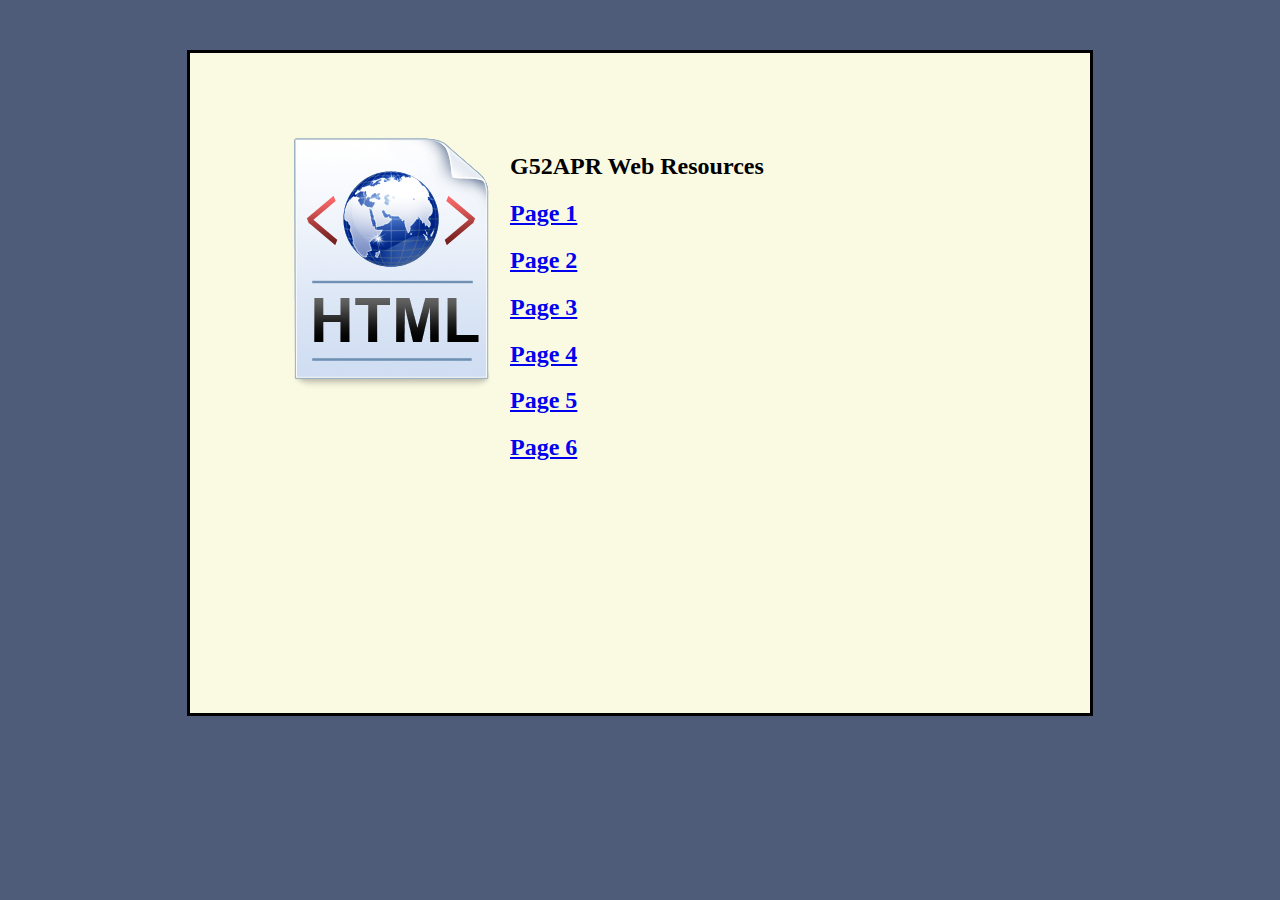
<file: APR-Server/webfiles/index.html>
<!DOCTYPE html>
<html>
	<head>
		<title>Stephen Nutbrown's Home Page</title>
		<link rel="stylesheet" type="text/css" href="styles/styles.css" />
	</head>
	<body>
		<div id="content">
			<div id="leftcolumn"><img src="images/htmlimage.png" alt="html image"/></div>
			<div id="rightcolumn">
				<h2>G52APR Web Resources</h2>
				<h2><a href="http://www.cs.nott.ac.uk/~syn/webfiles/page1.html"> Page 1 </a> </h2>
				<h2><a href="http://www.cs.nott.ac.uk/~syn/webfiles/page2.html"> Page 2 </a> </h2>
				<h2><a href="http://www.cs.nott.ac.uk/~syn/webfiles/page3.html"> Page 3 </a> </h2>
				<h2><a href="http://www.cs.nott.ac.uk/~syn/webfiles/page4.html"> Page 4 </a> </h2>
				<h2><a href="http://www.cs.nott.ac.uk/~syn/webfiles/page5.html"> Page 5 </a> </h2>
				<h2><a href="http://www.cs.nott.ac.uk/~syn/webfiles/page2.html"> Page 6 </a> </h2>
				<br/>
			</div>
		</div>
	</body>
</html>
</file>
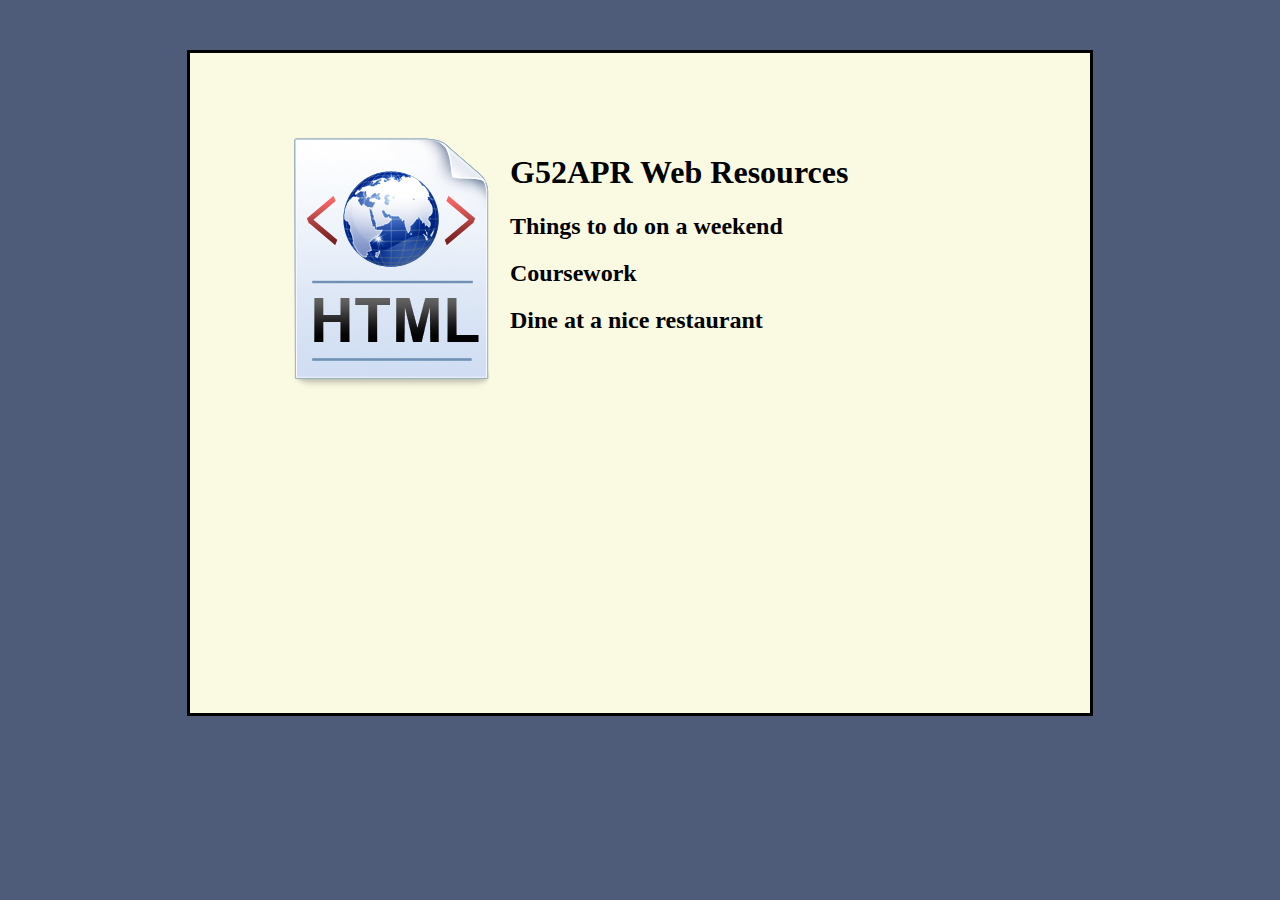
<file: APR-Server/webfiles/page1.html>
<!DOCTYPE html>
<html>
	<head>
		<title>The first test page</title>
		<link rel="stylesheet" type="text/css" href="styles/styles.css" />
	</head>
	<body>
		<div id="content">
			<div id="leftcolumn"><img src="images/htmlimage.png" alt="html image"/>
			</div>
			<div id="rightcolumn">
				<h1>G52APR Web Resources</h1>
				<h2>Things to do on a weekend</h2>
				<h2>Coursework</h2>
				<h2>Dine at a nice restaurant</h2>
				<br/>
			</div>
		</div>
	</body>
</html>
</file>
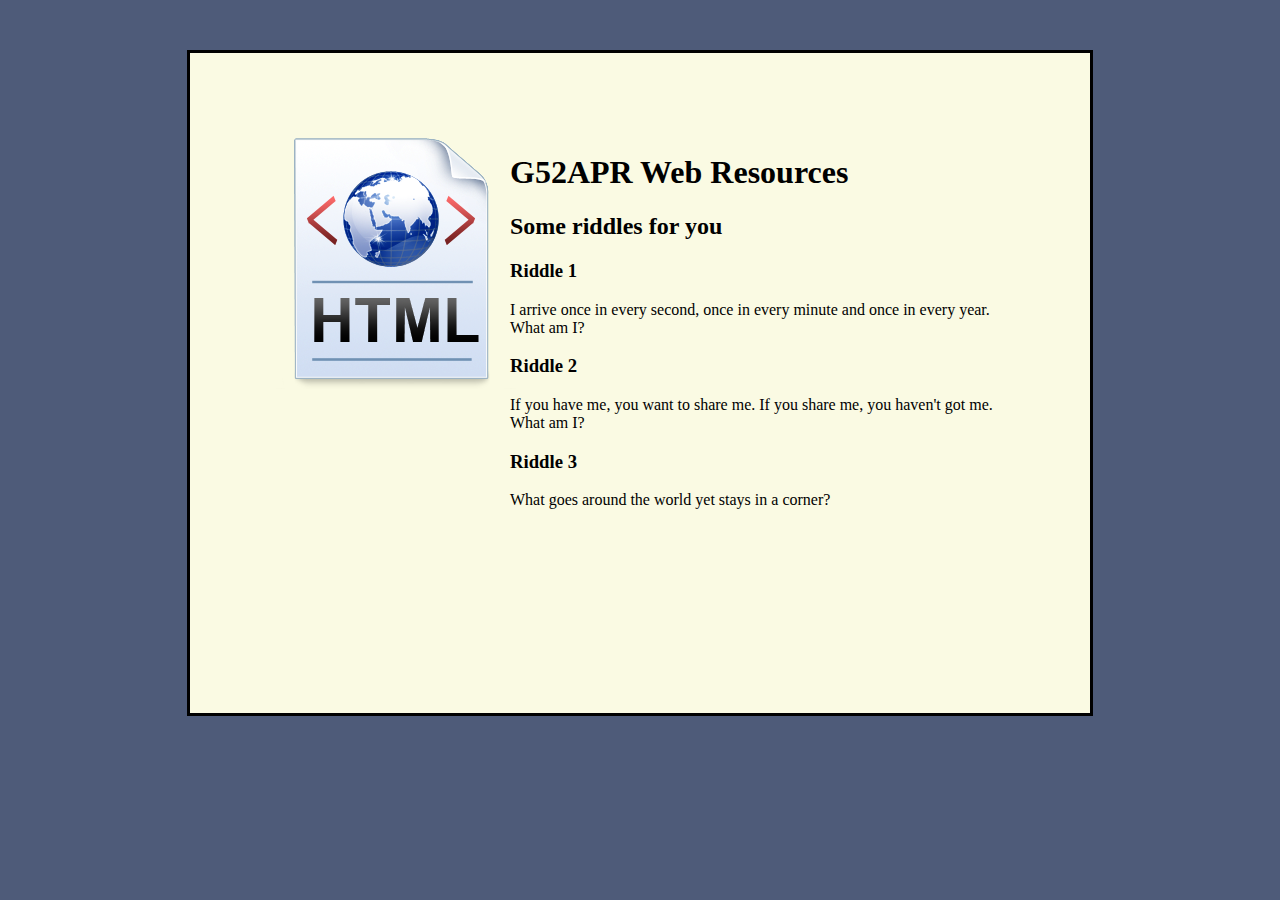
<file: APR-Server/webfiles/page2.html>
<!DOCTYPE html>
<html>
	<head>
		<title>Some riddles you for you</title>
		<link rel="stylesheet" type="text/css" href="styles/styles.css" />
	</head>
	<body>
		<div id="content">
			<div id="leftcolumn"><img src="images/htmlimage.png" alt="html image"/></div>
			<div id="rightcolumn">
				<h1>G52APR Web Resources</h1>
				<h2>Some riddles for you</h2>
					
				<h3>Riddle 1</h3>
				<p>I arrive once in every second, once in every minute and once in every year. What am I?</p>		
					
				<h3>Riddle 2</h3>
				<p>If you have me, you want to share me. If you share me, you haven't got me. What am I?</p>
				
				<h3>Riddle 3</h3>
				<p>What goes around the world yet stays in a corner?</p>
					
			</div>
		</div>
	</body>
</html>
</file>
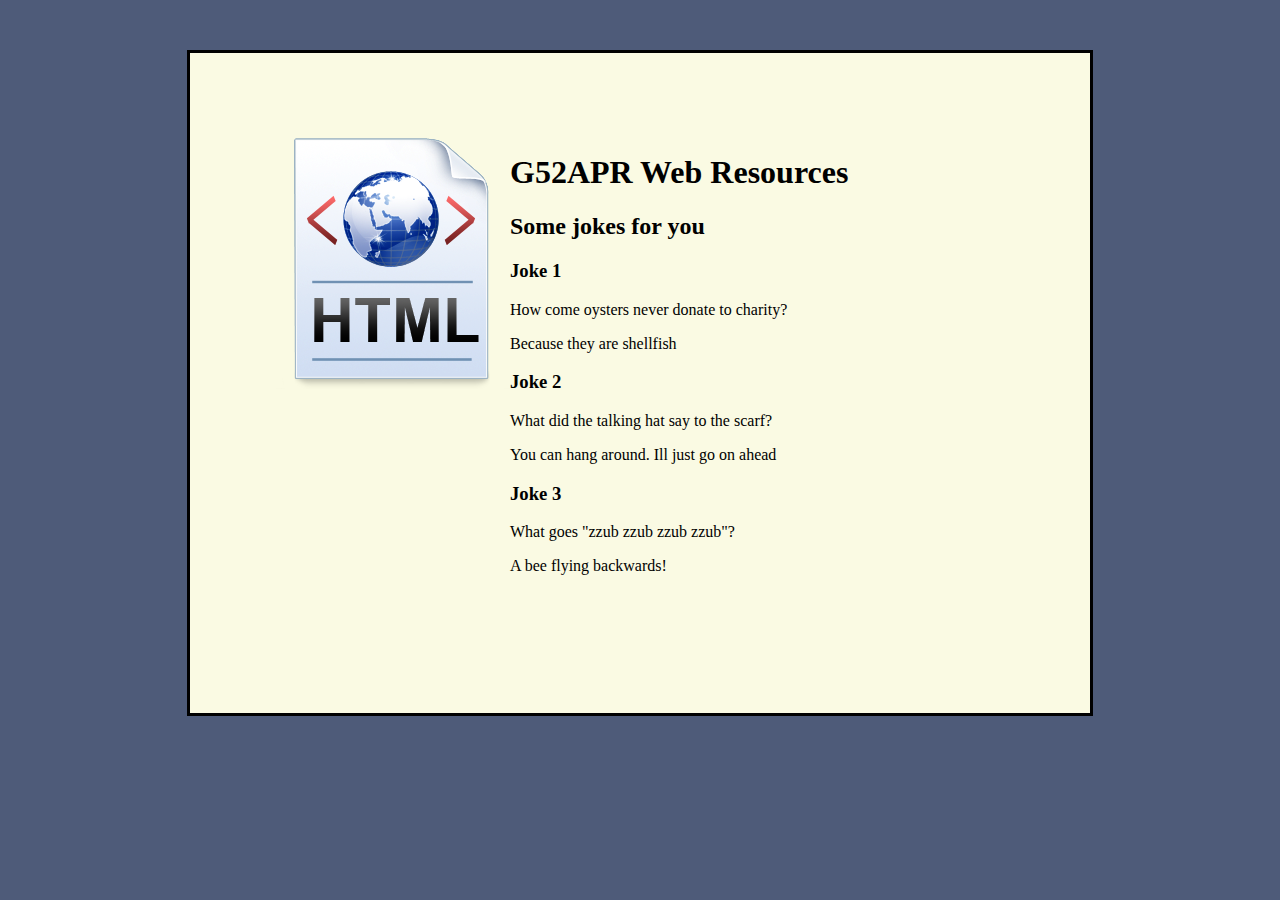
<file: APR-Server/webfiles/page3.html>
<!DOCTYPE html>
<html>
	<head>
		<title>Some jokes for you</title>
		<link rel="stylesheet" type="text/css" href="styles/styles.css" />
	</head>
	<body>
		<div id="content">
			<div id="leftcolumn"><img src="images/htmlimage.png" alt="html image"/></div>
			<div id="rightcolumn">
				<h1>G52APR Web Resources</h1>
				<h2>Some jokes for you</h2>
					
				<h3>Joke 1</h3>
				<p>How come oysters never donate to charity?</p>		
				<p>Because they are shellfish</p>
					
				<h3>Joke 2</h3>
				<p>What did the talking hat say to the scarf?</p>
				<p>You can hang around. Ill just go on ahead</p>
					
				<h3>Joke 3</h3>
				<p>What goes "zzub zzub zzub zzub"?</p>
				<p>A bee flying backwards!</p>
				<br/>
			</div>
		</div>
	</body>
</html>
</file>
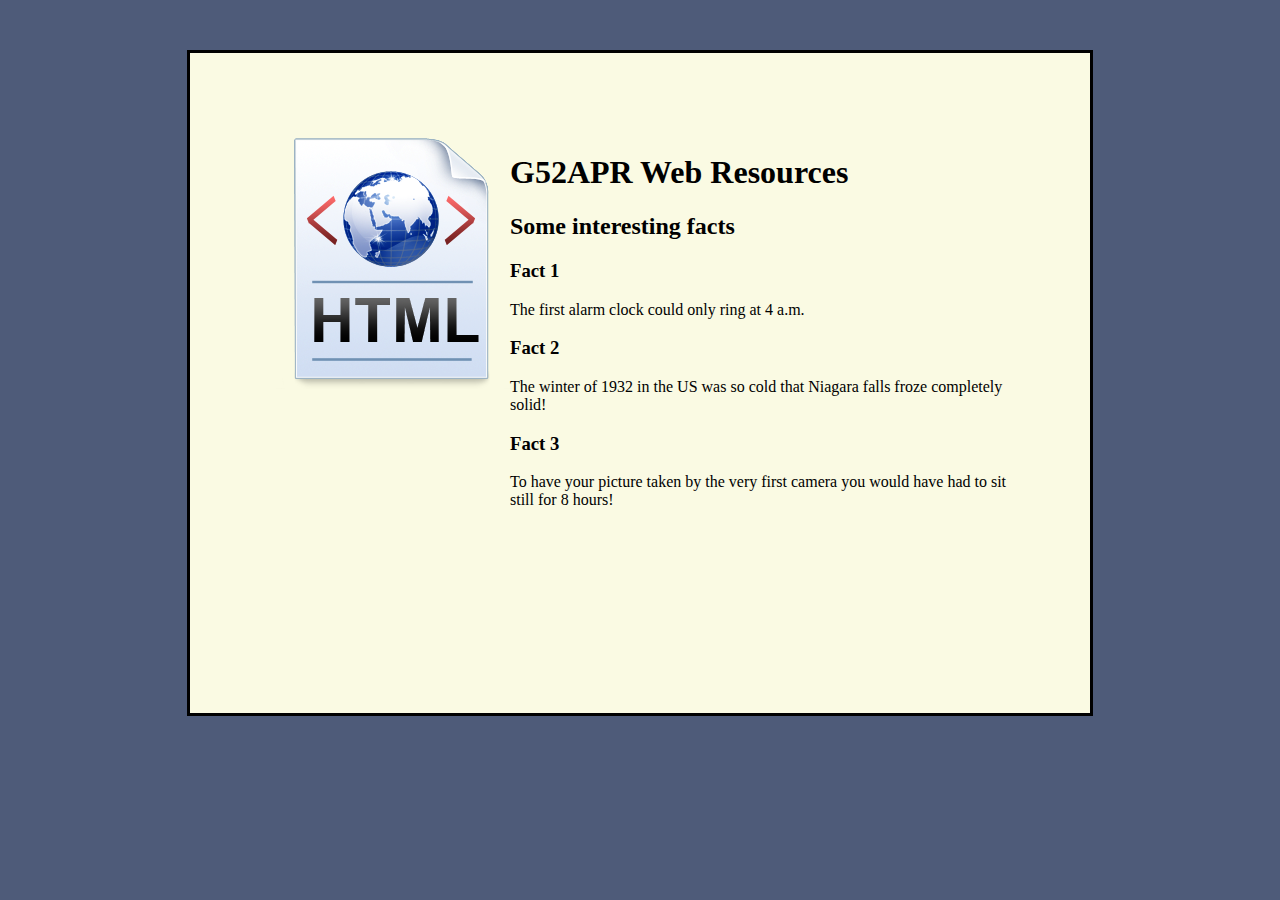
<file: APR-Server/webfiles/page4.html>
<!DOCTYPE html>
<html>
	<head>
		<title>Some interesting facts</title>
		<link rel="stylesheet" type="text/css" href="styles/styles.css" />
	</head>
	<body>
		<div id="content">
			<div id="leftcolumn"><img src="images/htmlimage.png" alt="html image"/></div>
			<div id="rightcolumn">
				<h1>G52APR Web Resources</h1>
				<h2>Some interesting facts</h2>
				<h3>Fact 1</h3>
				<p>The first alarm clock could only ring at 4 a.m.</p>
				
				<h3>Fact 2</h3>
				<p>The winter of 1932 in the US was so cold that Niagara falls froze completely solid!</p>
				<h3>Fact 3</h3>
				<p>To have your picture taken by the very first camera you would have had to sit still for 8 hours!</p>
				<br/>
			</div>
		</div>
	</body>
</html>
</file>
<file: APR-Server/webfiles/styles/styles.css>
#content {
    width: 900px;
    margin: 0 auto;
	margin-top: 50px;
    background-color: #FAFAE3;
	border:3px solid black;
	padding-bottom: 80px;
	padding-top: 80px;
	min-height: 500px;
}

#leftcolumn { 
	margin-left: 70px;
	width: 250px; 
	float: left;
	padding: 0;
	
}

#rightcolumn { 
	width: 500px; 
	float: left;
	padding: 0;
}

body { background: #4E5B79 }
</file>
